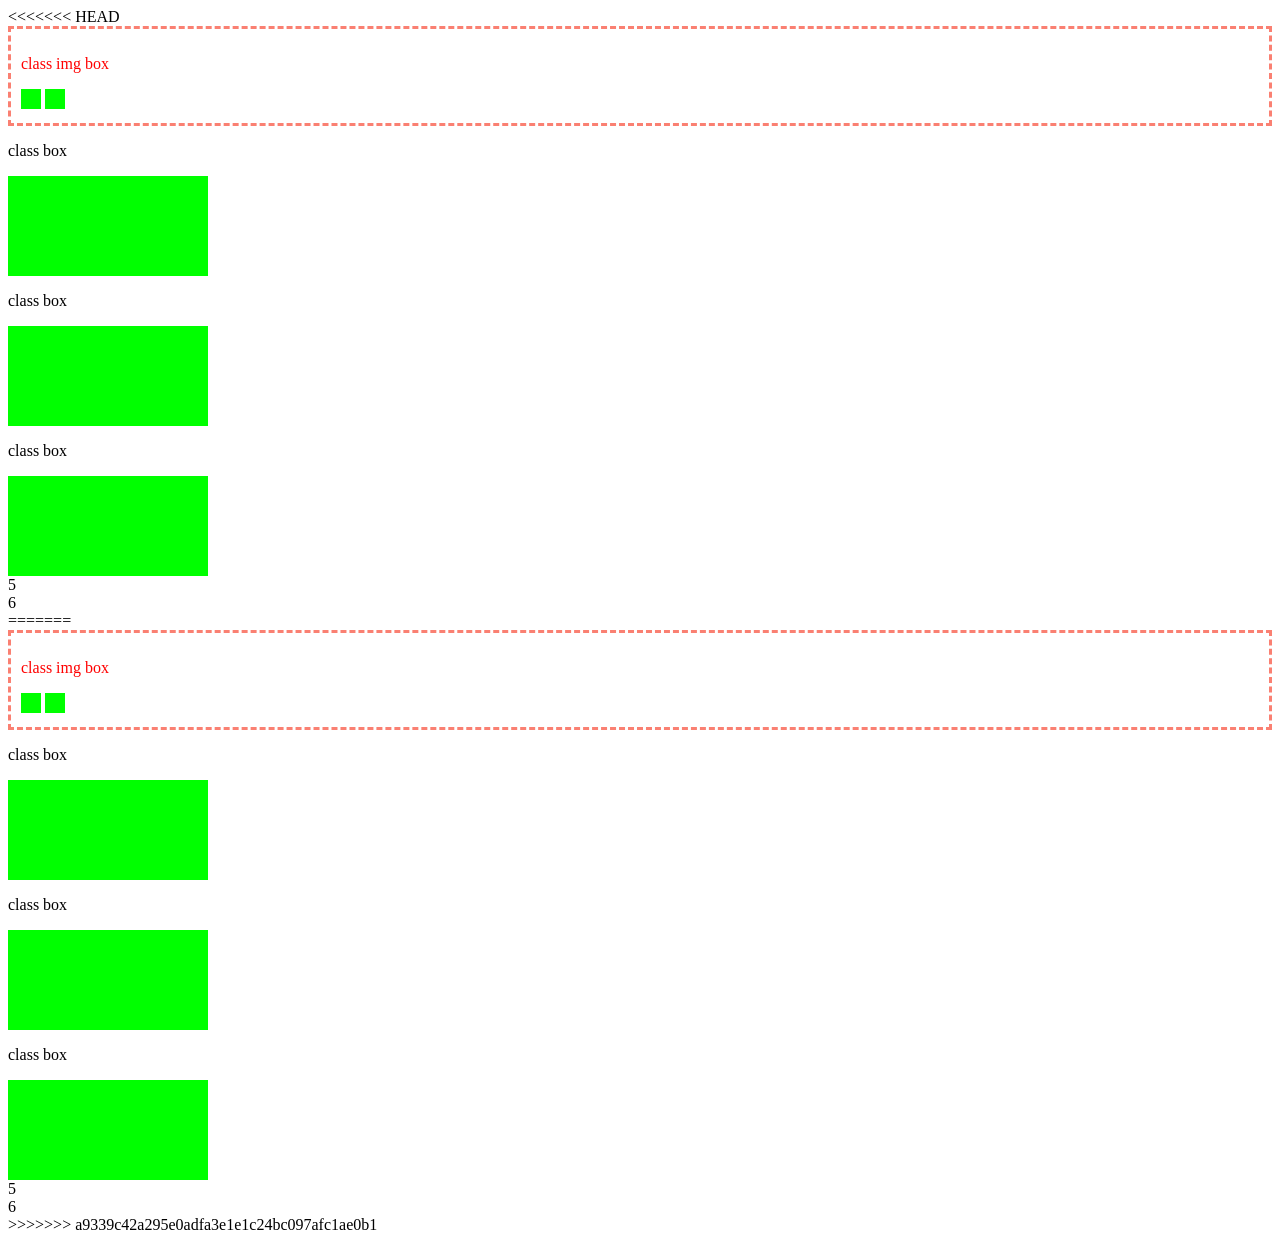
<file: 02-18.5-position-display-float-modelbox/06-model-box-float/index.html>
<<<<<<< HEAD
<!DOCTYPE html>
<html lang="en">
<head>
    <meta charset="UTF-8">
    <meta http-equiv="X-UA-Compatible" content="IE=edge">
    <meta name="viewport" content="width=device-width, initial-scale=1.0">
    <title>Document</title>
    <link rel="stylesheet" href="style.css">
</head>
<body>
    <div class="box">
        <div class="imgBox"> 
            <p>class img box</p>

            <img src="assets/images/green.png">
            <img src="assets/images/green.png" >
        </div>

    </div>
    <div class="box">
        <p>class box</p>

        <img src="assets/images/green.png" width="100" height="100">
    </div>

    <div class="box">
        <p>class box</p>
        <img src="assets/images/green.png" width="100" height="100">
    </div>
    <div class="box">
        <p>class box</p>

        <img src="assets/images/green.png" width="100" height="100">
    </div>
    <div class="box">
        5
    </div>
    <div class="box">
        6
    </div>

</body>
=======
<!DOCTYPE html>
<html lang="en">
<head>
    <meta charset="UTF-8">
    <meta http-equiv="X-UA-Compatible" content="IE=edge">
    <meta name="viewport" content="width=device-width, initial-scale=1.0">
    <title>Document</title>
    <link rel="stylesheet" href="style.css">
</head>
<body>
    <div class="box">
        <div class="imgBox"> 
            <p>class img box</p>

            <img src="assets/images/green.png">
            <img src="assets/images/green.png" >
        </div>

    </div>
    <div class="box">
        <p>class box</p>

        <img src="assets/images/green.png" width="100" height="100">
    </div>

    <div class="box">
        <p>class box</p>
        <img src="assets/images/green.png" width="100" height="100">
    </div>
    <div class="box">
        <p>class box</p>

        <img src="assets/images/green.png" width="100" height="100">
    </div>
    <div class="box">
        5
    </div>
    <div class="box">
        6
    </div>

</body>
>>>>>>> a9339c42a295e0adfa3e1e1c24bc097afc1ae0b1
</html>
</file>
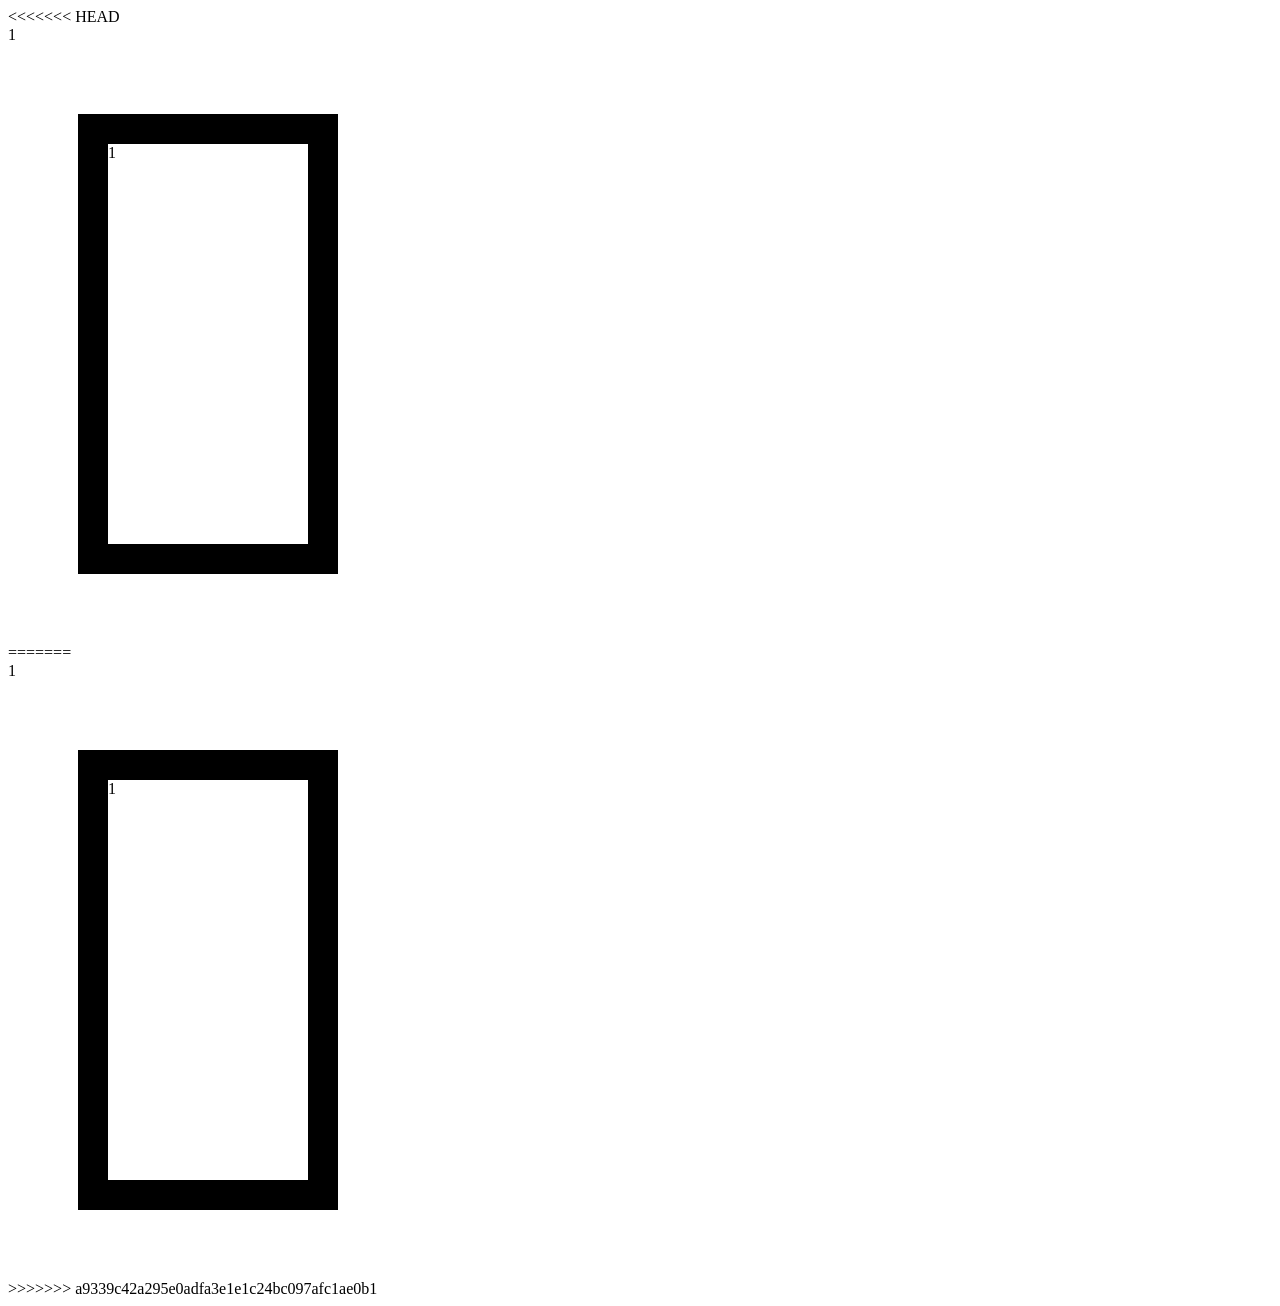
<file: 02-18.5-position-display-float-modelbox/06-model-box/index.html>
<<<<<<< HEAD
<!DOCTYPE html>
<html lang="en">
<head>
    <meta charset="UTF-8">
    <meta http-equiv="X-UA-Compatible" content="IE=edge">
    <meta name="viewport" content="width=device-width, initial-scale=1.0">
    <title>Document</title>
    <link rel="stylesheet" href="style.css">
</head>
<body>
    <div class="box1">
        1
    </div>

    <div class="box2">
        1
    </div>

</body>
=======
<!DOCTYPE html>
<html lang="en">
<head>
    <meta charset="UTF-8">
    <meta http-equiv="X-UA-Compatible" content="IE=edge">
    <meta name="viewport" content="width=device-width, initial-scale=1.0">
    <title>Document</title>
    <link rel="stylesheet" href="style.css">
</head>
<body>
    <div class="box1">
        1
    </div>

    <div class="box2">
        1
    </div>

</body>
>>>>>>> a9339c42a295e0adfa3e1e1c24bc097afc1ae0b1
</html>
</file>
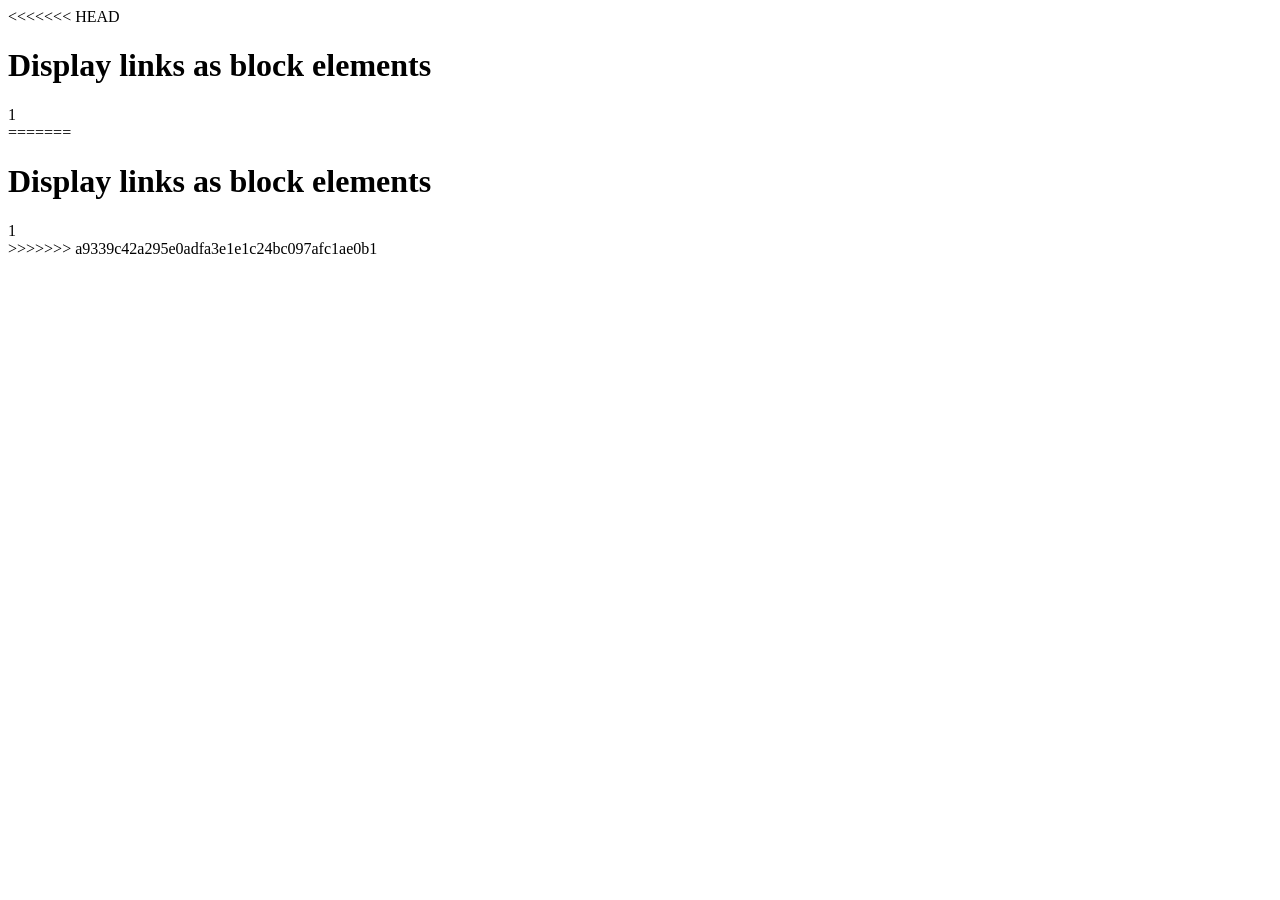
<file: 02-18.5-position-display-float-modelbox/07-dislplay/index.html>
<<<<<<< HEAD
<!DOCTYPE html>
<html>
<head>
<style>
a {
  display: inline-block;
  width:100px; 
  margin:10px;
  border:1px solid black;
  padding:5px;
  text-align:center
}
</style>
</head>
<body>

<h1>Display links as block elements</h1>

<div class="temp">
1

</div>

</body>
</html>


=======
<!DOCTYPE html>
<html>
<head>
<style>
a {
  display: inline-block;
  width:100px; 
  margin:10px;
  border:1px solid black;
  padding:5px;
  text-align:center
}
</style>
</head>
<body>

<h1>Display links as block elements</h1>

<div class="temp">
1

</div>

</body>
</html>


>>>>>>> a9339c42a295e0adfa3e1e1c24bc097afc1ae0b1
</file>
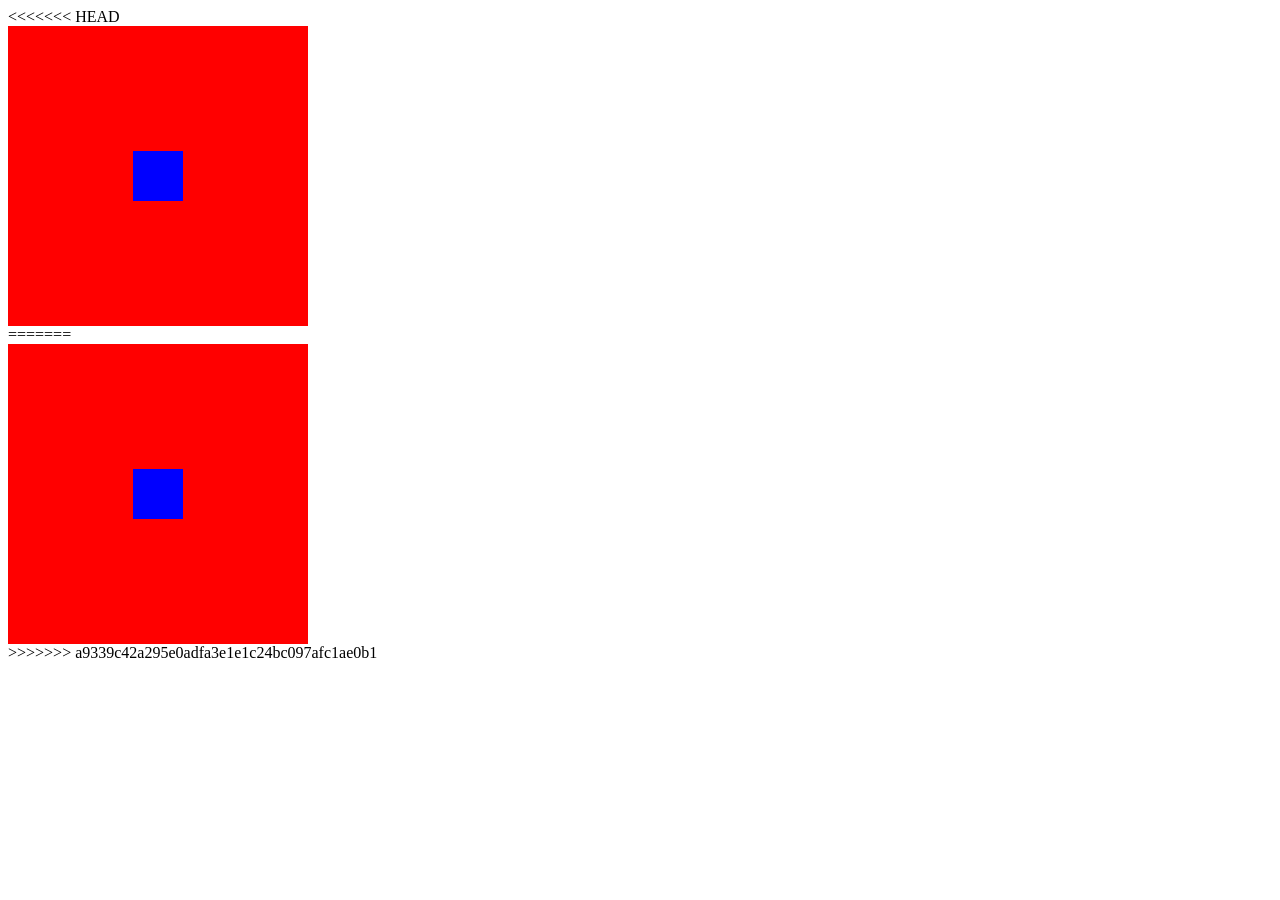
<file: 02-18.5-position-display-float-modelbox/exe1/index.html>
<<<<<<< HEAD
<!DOCTYPE html>
<html lang="en">
<head>
    <meta charset="UTF-8">
    <meta http-equiv="X-UA-Compatible" content="IE=edge">
    <meta name="viewport" content="width=device-width, initial-scale=1.0">
    <title>Document</title>
    <style>
        .out{
            position: relative;
            background-color: red;
            width: 300px;
            height: 300px;
        }
        .in{
            top:125px;
            right: 125px;
            position:absolute;
            background-color: blue;
            width: 50px;
            height: 50px;
        }

    </style>
</head>
<body>
    <div class="out">
        <div class="in"> 

        </div>

    </div>
</body>
=======
<!DOCTYPE html>
<html lang="en">
<head>
    <meta charset="UTF-8">
    <meta http-equiv="X-UA-Compatible" content="IE=edge">
    <meta name="viewport" content="width=device-width, initial-scale=1.0">
    <title>Document</title>
    <style>
        .out{
            position: relative;
            background-color: red;
            width: 300px;
            height: 300px;
        }
        .in{
            top:125px;
            right: 125px;
            position:absolute;
            background-color: blue;
            width: 50px;
            height: 50px;
        }

    </style>
</head>
<body>
    <div class="out">
        <div class="in"> 

        </div>

    </div>
</body>
>>>>>>> a9339c42a295e0adfa3e1e1c24bc097afc1ae0b1
</html>
</file>
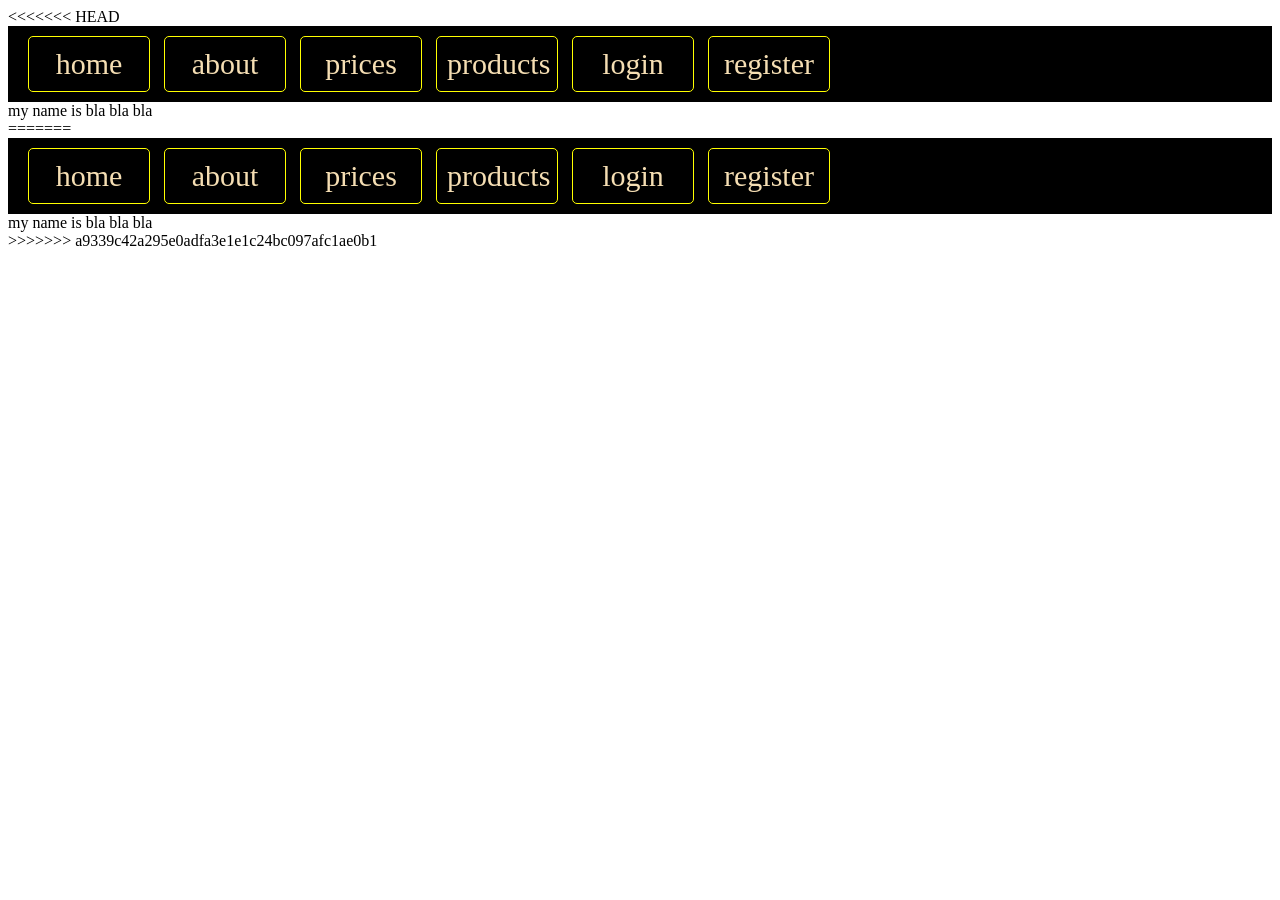
<file: 02-18.5-position-display-float-modelbox/exe2v1/index.html>
<<<<<<< HEAD
<!DOCTYPE html>
<html lang="en">

<head>
    <meta charset="UTF-8">
    <meta http-equiv="X-UA-Compatible" content="IE=edge">
    <meta name="viewport" content="width=device-width, initial-scale=1.0">
    <title>Document</title>
    <style>
        .nav{
            background-color: black;
            padding: 10px;

        }
        .nav div{
            display: inline-block;
            width: 100px;
            text-align: center;
            border:1px solid yellow;
            padding: 10px;
            margin-left: 10px;
            color:wheat;
            border-radius: 5px;
            font-size: 30px;
            
        }
        .nav div:hover{
            background-color: green;
            color:hotpink;
            
        }

    </style>
</head>

<body>
    <div class="nav">
        <div>home</div>
        <div>about</div>
        <div>prices</div>
        <div>products</div>
        <div>login</div>
        <div>register</div>
    </div>
    <div>
        my name is bla bla bla 
    </div>

</body>

=======
<!DOCTYPE html>
<html lang="en">

<head>
    <meta charset="UTF-8">
    <meta http-equiv="X-UA-Compatible" content="IE=edge">
    <meta name="viewport" content="width=device-width, initial-scale=1.0">
    <title>Document</title>
    <style>
        .nav{
            background-color: black;
            padding: 10px;

        }
        .nav div{
            display: inline-block;
            width: 100px;
            text-align: center;
            border:1px solid yellow;
            padding: 10px;
            margin-left: 10px;
            color:wheat;
            border-radius: 5px;
            font-size: 30px;
            
        }
        .nav div:hover{
            background-color: green;
            color:hotpink;
            
        }

    </style>
</head>

<body>
    <div class="nav">
        <div>home</div>
        <div>about</div>
        <div>prices</div>
        <div>products</div>
        <div>login</div>
        <div>register</div>
    </div>
    <div>
        my name is bla bla bla 
    </div>

</body>

>>>>>>> a9339c42a295e0adfa3e1e1c24bc097afc1ae0b1
</html>
</file>
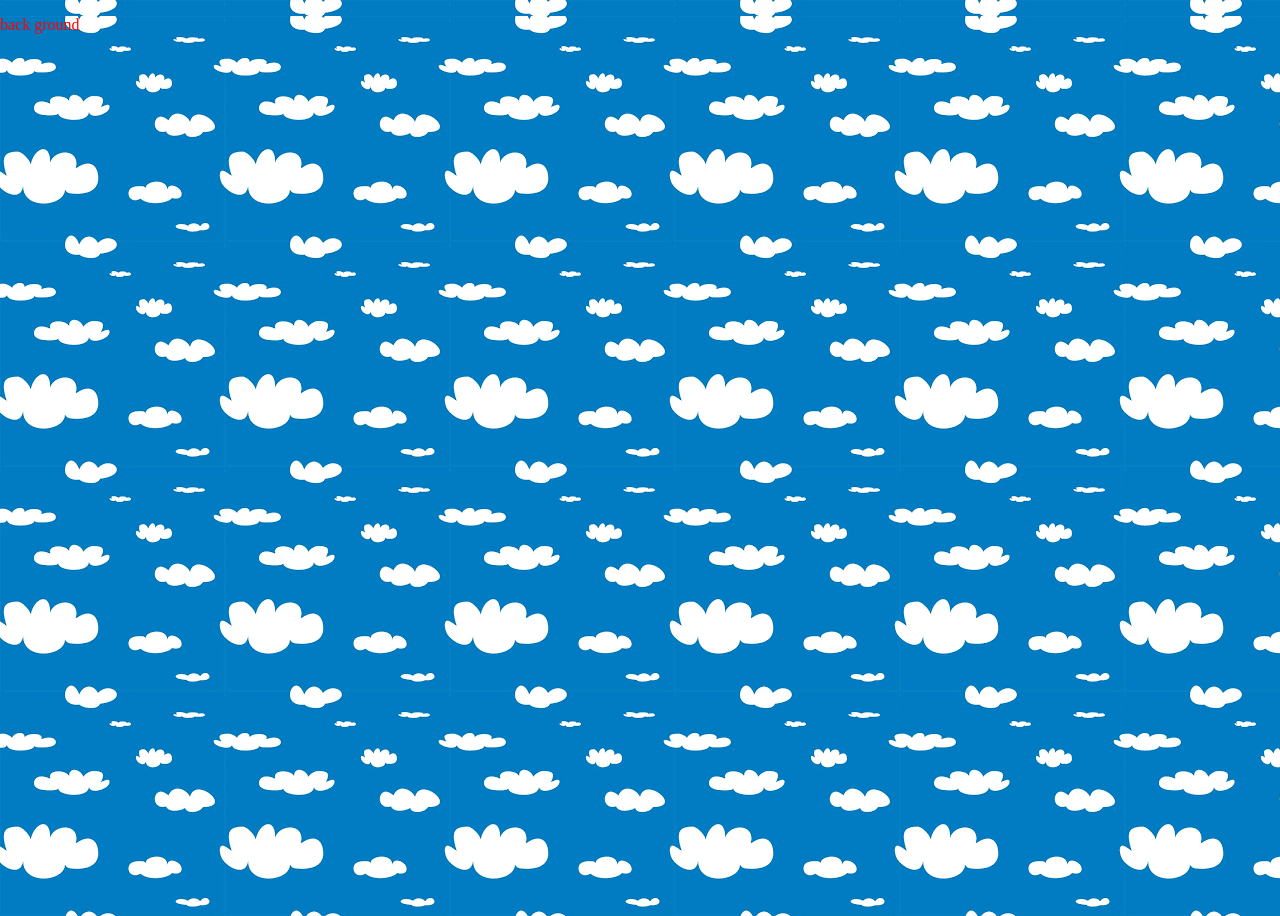
<file: 03-21.5-background-flex-grid/01-background/index.html>
<!DOCTYPE html>
<html lang="en">
<head>
    <meta charset="UTF-8">
    <meta http-equiv="X-UA-Compatible" content="IE=edge">
    <meta name="viewport" content="width=device-width, initial-scale=1.0">
    <title>Document</title>
    <link rel="stylesheet" href="style.css"> 
</head>
<body>
    <p>back ground</p>
</body>
</html>
</file>
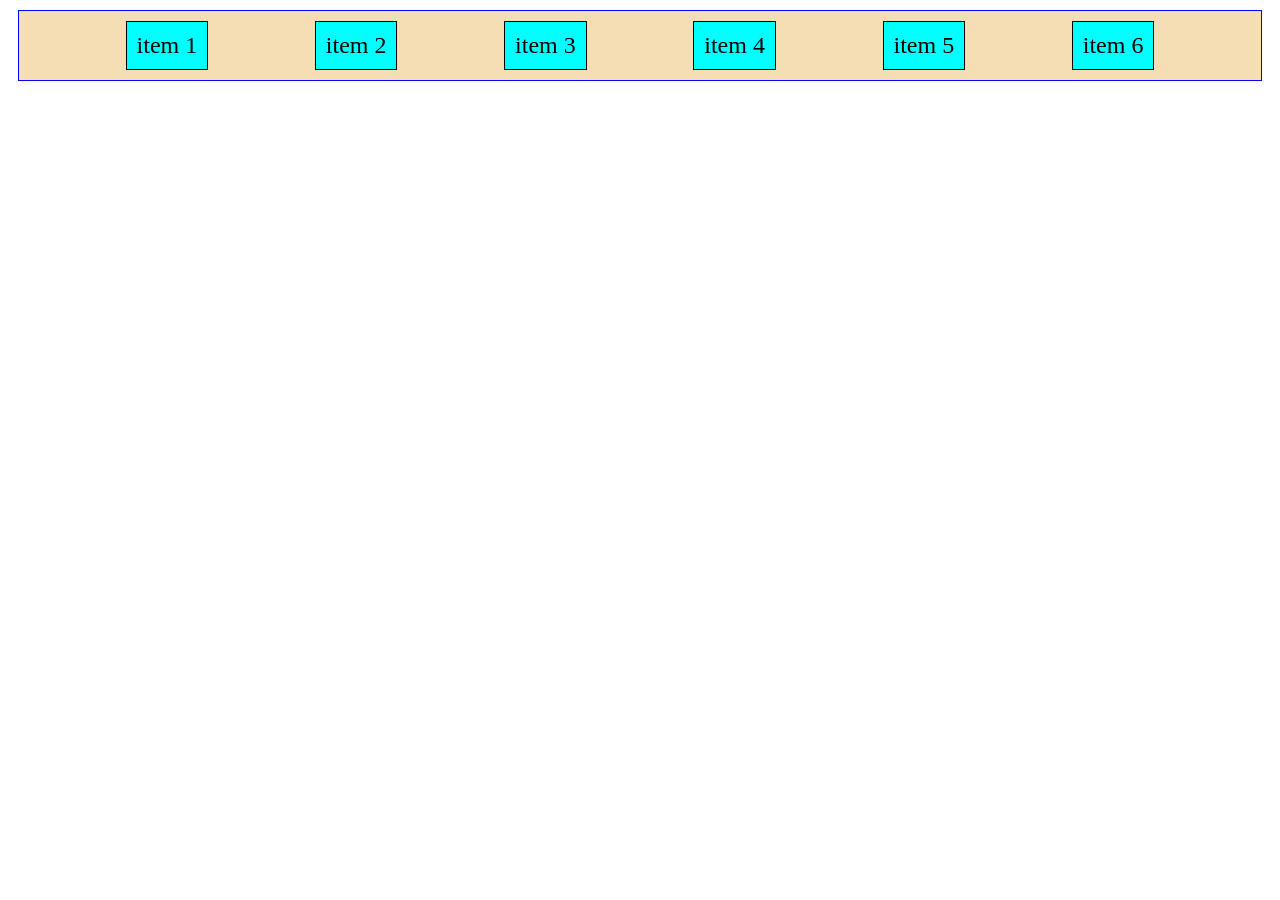
<file: 03-21.5-background-flex-grid/02-flex/index.html>
<!DOCTYPE html>
<html lang="en">
<head>
    <meta charset="UTF-8">
    <meta http-equiv="X-UA-Compatible" content="IE=edge">
    <meta name="viewport" content="width=device-width, initial-scale=1.0">
    <title>Document</title>
    <link rel="stylesheet" href="style.css">
</head>
<body>
    <section>
        <div>item 1</div>
        <div>item 2</div>
        <div>item 3</div>
        <div>item 4</div>
        <div>item 5</div>
        <div>item 6</div>
    </section>

</body>
</html>
</file>
<file: 02-18.5-position-display-float-modelbox/06-model-box-float/style.css>
<<<<<<< HEAD
.box{
    border: 3px solid black;
    width: 200px;
    height: 400px;
    padding: 10px;
    margin-top:30px;
    float: left;
    margin-left: 20px;
}
.imgBox{
    padding: 10px;
    border:3px dashed salmon;
}
img{
    width: 200px;
}
.imgBox img{
    width: 20px;
    height: 20px;
}

.imgBox p{
    color:red;
}
=======
.box{
    border: 3px solid black;
    width: 200px;
    height: 400px;
    padding: 10px;
    margin-top:30px;
    float: left;
    margin-left: 20px;
}
.imgBox{
    padding: 10px;
    border:3px dashed salmon;
}
img{
    width: 200px;
}
.imgBox img{
    width: 20px;
    height: 20px;
}

.imgBox p{
    color:red;
}
>>>>>>> a9339c42a295e0adfa3e1e1c24bc097afc1ae0b1
</file>
<file: 02-18.5-position-display-float-modelbox/06-model-box/style.css>
<<<<<<< HEAD
.box1{
    border: 30px solid black;
    width: 200px;
    height: 400px;
    padding: 10px;
    margin:70px;
}
.box2{
    border: 30px solid black;
    width: 200px;
    height: 400px;
    margin:70px;
}


/* margin-top
margin-right 
margin-left 
=======
.box1{
    border: 30px solid black;
    width: 200px;
    height: 400px;
    padding: 10px;
    margin:70px;
}
.box2{
    border: 30px solid black;
    width: 200px;
    height: 400px;
    margin:70px;
}


/* margin-top
margin-right 
margin-left 
>>>>>>> a9339c42a295e0adfa3e1e1c24bc097afc1ae0b1
margin-bottom */
</file>
<file: 03-21.5-background-flex-grid/01-background/style.css>
html, body{
    padding: 0px;
    margin:0px;
    height: 100%;

    /* #1 
    background-color: blueviolet; */

    /* #2 grdient color  */
    /* background-image: linear-gradient(gray, white); */

    /* #3 background cover  */
    /* background-image: url("images/sergi.jpg");
    background-size: cover; */

    /* #4 background tile  */
    background-image: url("images/tile2.png");

}

p{
    color:red; 
}
</file>
<file: 03-21.5-background-flex-grid/02-flex/style.css>
section{
    display: flex;
    padding: 10px;
    border:1px solid blue;
    background-color: wheat;
    margin: 10px;
        /* flex properties  */
    /* justify-content: flex-end; */
    /* justify-content: flex-start; */
    /* justify-content: center; */
    /* justify-content: space-around; */
    justify-content: space-evenly;
    gap:10px;
    /* flex-direction: column; */

}
section div{
    background-color: aqua;
    border: 1px solid black;
    text-align: center;
    font-size: x-large;
    padding: 10px;
    
}
</file>
